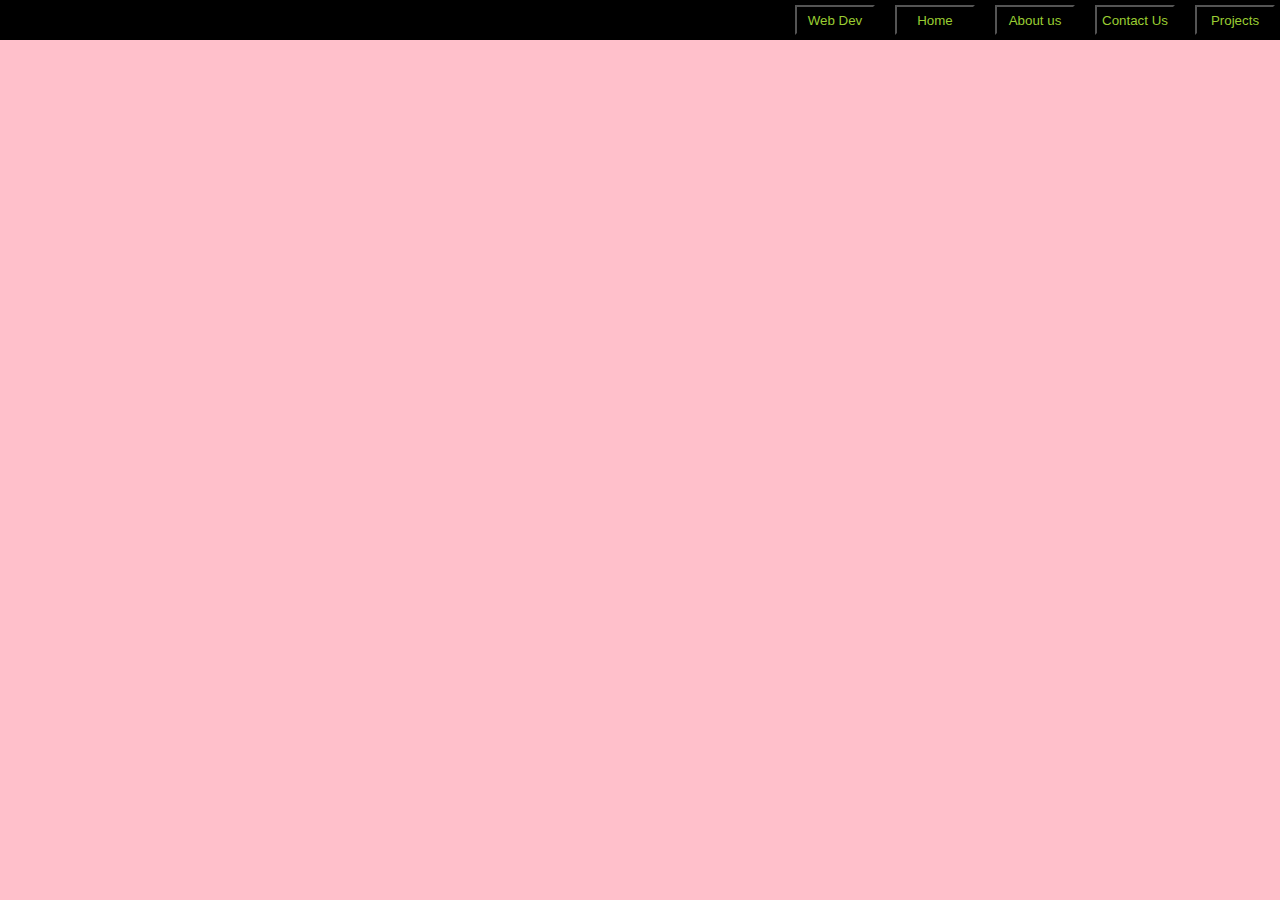
<file: css/index.html>
<!DOCTYPE html>
<html lang="en">
<head>
    <meta charset="UTF-8">
    <meta name="viewport" content="width=device-width, initial-scale=1.0">
    <title>Learning CSS</title>
    <link rel="stylesheet" href="./style.css">
</head>
<body>
    <div class="container">
        <button>
            <a href="bnc">Projects</a>
        </button>
        <button>
            <a href="bnc">Contact Us</a>
        </button>
        <button>
            <a href="bnc">About us</a>
        </button>
        <button>
            <a href="bnc">Home</a>
     
   </button>
        <button>
            <a href="bnc">Web Dev</a>
     
   </button>
      
  
        
   
        
    </div>
</body>
</html>
</file>
<file: css/style.css>
body{
    background-color:pink;
}
*{
    margin:0px;
    padding:0px;
}
p{
    color:aliceblue;
    margin-top: 5px;
}


.container {
    height: 30px;
    background-color: black;
    display:flex;
    flex-direction:row-reverse;
    border:5px solid black;
  
    /* justify-content: space-around; */
    column-gap: 20px;
    


}
button{
    height: 30px;
    width:80px;
    background-color: black;
    
    /* background-color: rgb(192, 205, 50); */
}
a{
    text-decoration: none;
    color: yellowgreen ;
}
button:hover{
  
    border:2px solid red;
    
}
</file>
